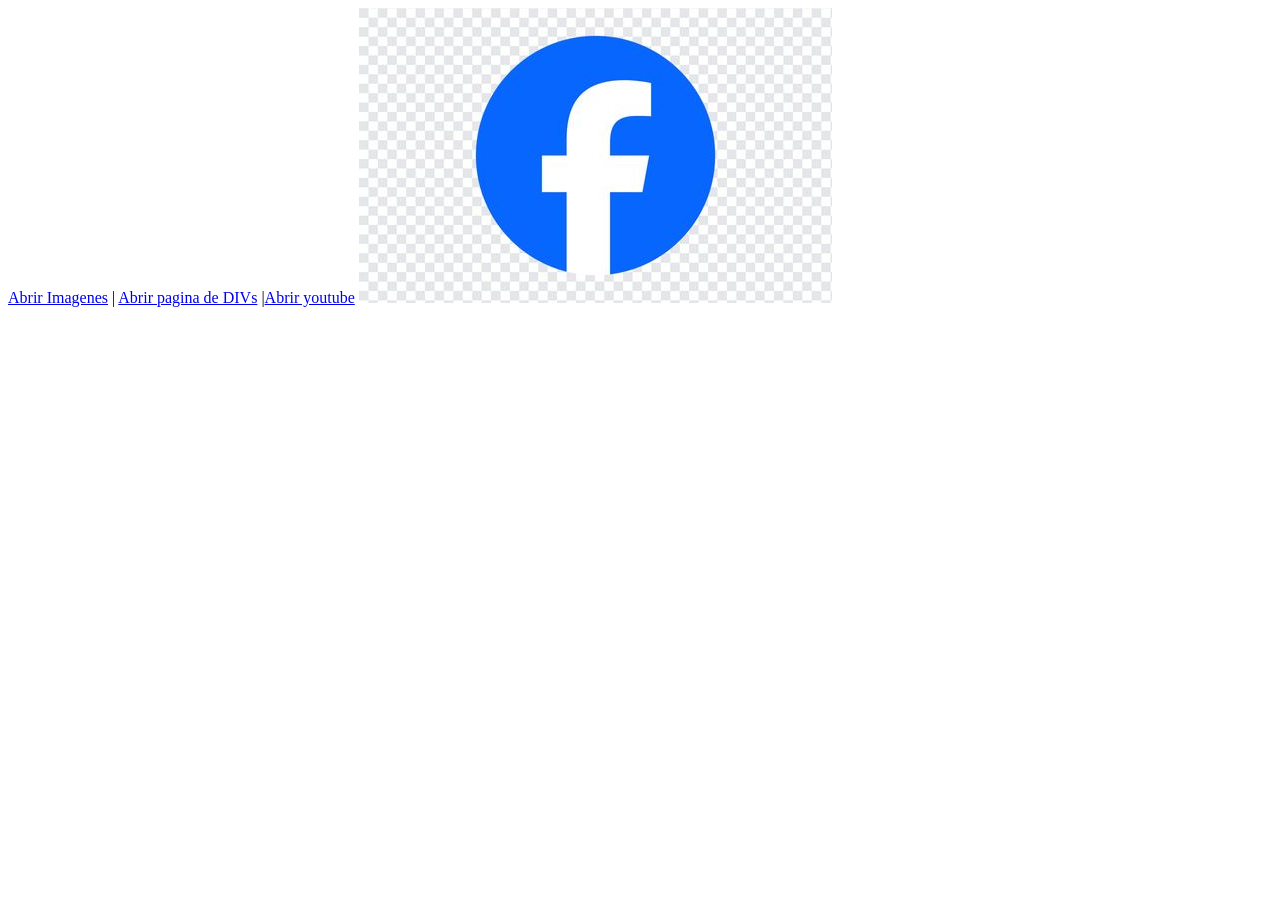
<file: index.html>
<!DOCTYPE html>
<html lang="es">
<head>
    <meta charset="UTF-8">
    <meta name="viewport" content="width=device-width, initial-scale=1.0">
    <title>MI TITULO</title>
</head>
<body>
    <a href="imagenes.html">Abrir Imagenes</a> | <a href="divs.html">Abrir pagina de DIVs</a>
    |<a href="https://www.youtube.com/">Abrir youtube</a>
    <a href="https://fb.com"><img src="imagenes/logofb.jpg"></a>
</body>
</html>
</file>
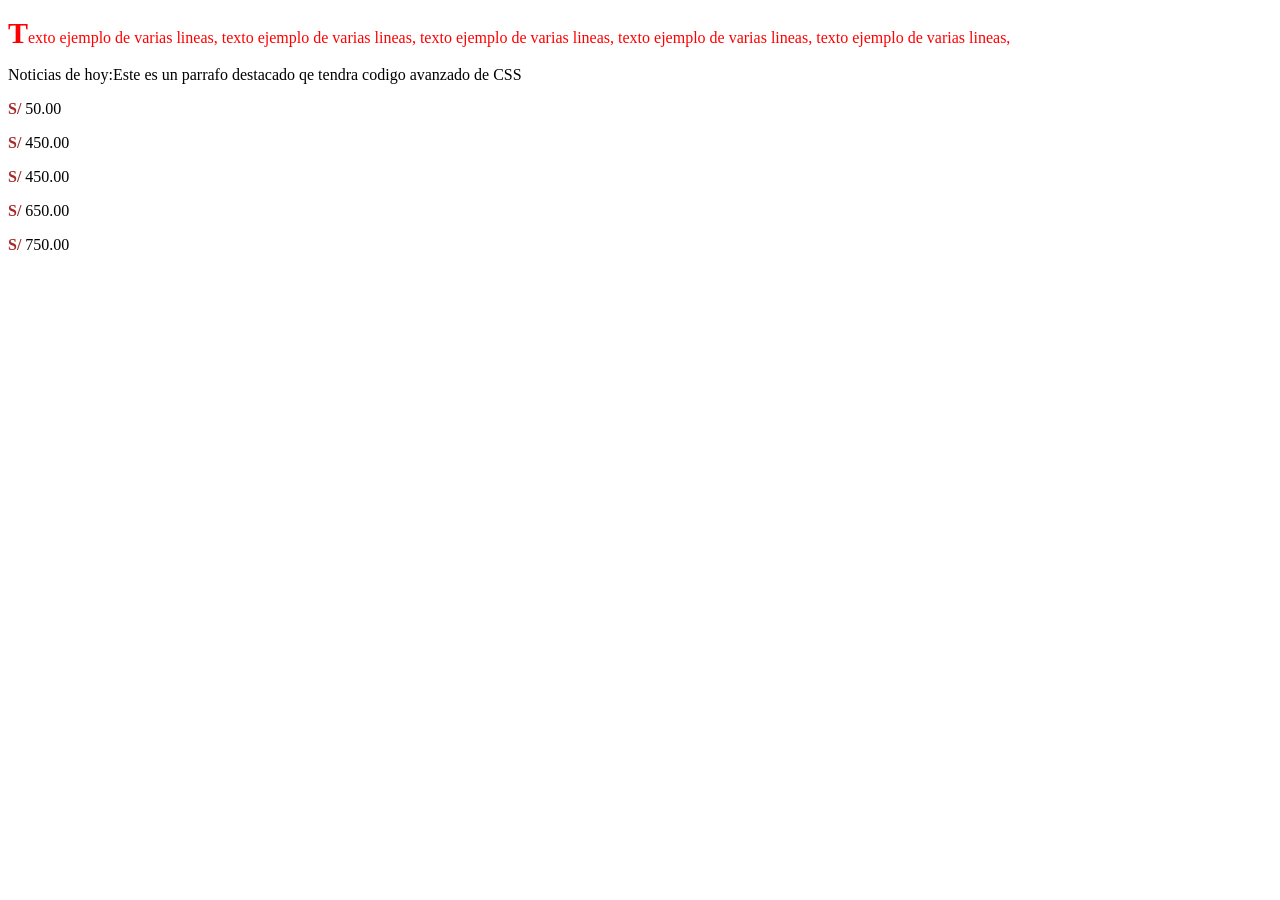
<file: ejemplo1.html>
<!DOCTYPE html>
<html lang="es">
<head>
    <meta charset="UTF-8">
    <meta name="viewport" content="width=device-width, initial-scale=1.0">
    <title>Document</title>
    <style>
        .texto::before{
        content: "Noticias de hoy:";
        }
        .moneda::before{
            content: "S/ ";
            font-weight: bold;
            color: brown;
                    }
        .primeraLinea::first-line{
            color: red;
        }
        .primeraLetra::first-letter{
            font-size: 30px;
            font-weight: bold;
            font-family: Verdana;
        }
        .seleccion::selection{
            color: greenyellow;
        }
    </style>
</head>
<body>
    <p class="primeraLinea primeraLetra seleccion">Texto ejemplo de varias lineas,
        texto ejemplo de varias lineas,
        texto ejemplo de varias lineas,
        texto ejemplo de varias lineas,
        texto ejemplo de varias lineas,
    </p>
    <p class="texto">Este es un parrafo destacado qe tendra
        codigo avanzado de CSS </p>
        <p class="moneda">50.00</p>
        <p class="moneda">450.00</p>
        <p class="moneda">450.00</p>
        <p class="moneda">650.00</p>
        <p class="moneda">750.00</p>
</body>
</html>
</file>
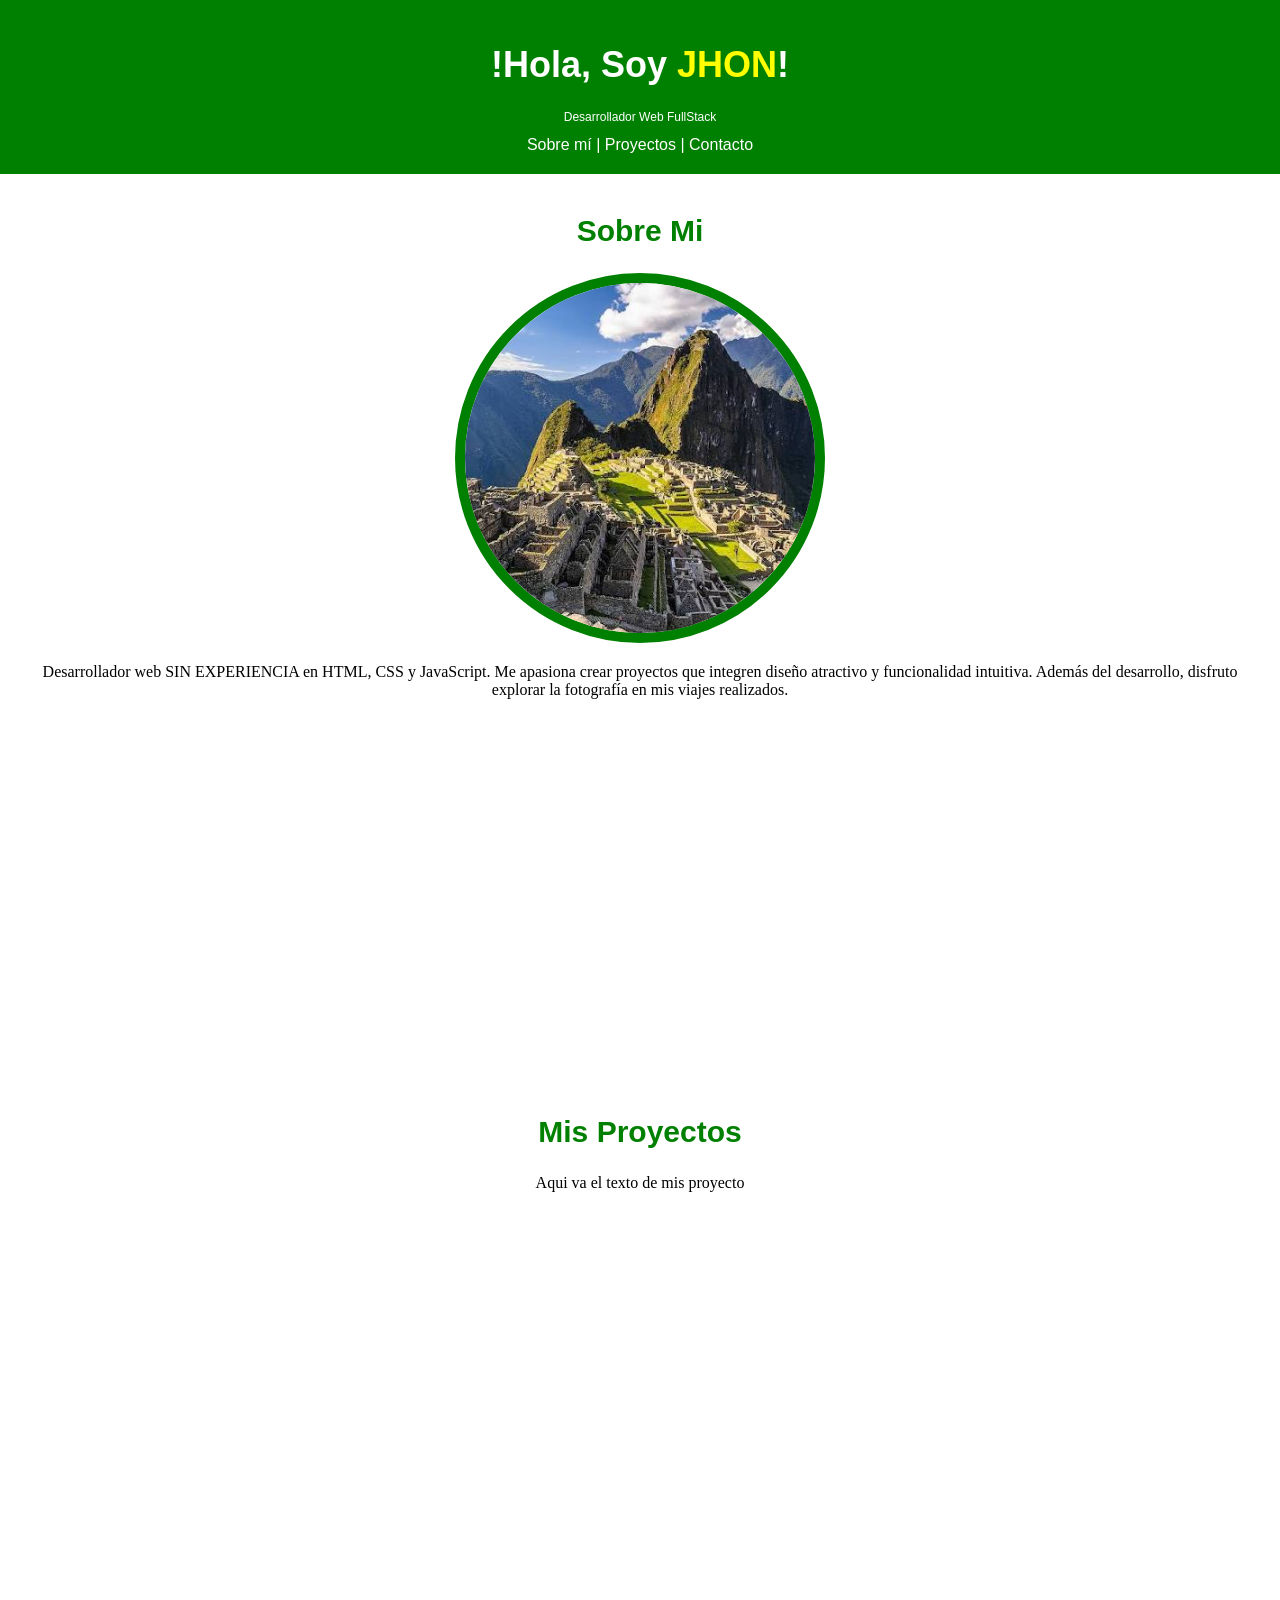
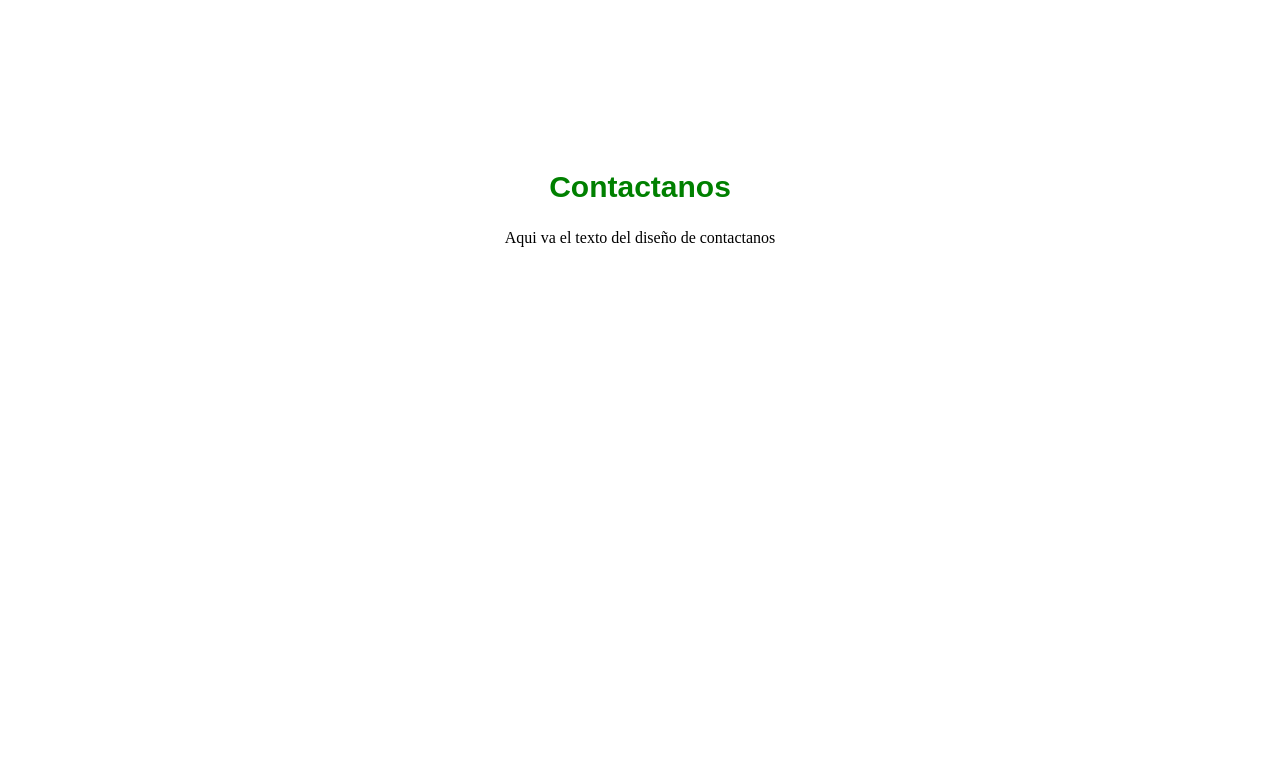
<file: ejemploPortada.html>
<!DOCTYPE html>
<html lang="es">
<head>
    <meta charset="UTF-8">
    <meta name="viewport" content="width=device-width, initial-scale=1.0">
    <link rel="stylesheet" href="estilos/estilosPortada.css">
    <title>Document</title>
</head>
<body>
    <header>
        <div class="encabezado">
            <h1>!Hola, Soy <span>JHON</span>!</h1> 
            <p>Desarrollador Web FullStack</p> 
            <nav>
                <a href="#sobre_mi">Sobre mí</a> |
                <a href="#mis_proyectos">Proyectos</a> |
                <a href="#contactanos">Contacto</a>
            </nav>
        </div>
    </header>
    <main>
        <div class="contenedor">
            <div id="sobre_mi">
                <h2>Sobre Mi</h2>
                <img src="imagenes/machupicchu.png" class="imagenCircular">
                <p>Desarrollador web SIN EXPERIENCIA en HTML, 
                    CSS y JavaScript. Me apasiona crear proyectos 
                    que integren diseño atractivo y funcionalidad 
                    intuitiva. Además del desarrollo, disfruto explorar
                    la fotografía en mis viajes realizados.
                </p>
                <br>
                <br>
                <br>
                <br>
                <br>
                <br>
                <br>
                <br>
                <br>
                <br>
                <br>
                <br>
                <br>
                <br>
                <br>
                <br>
                <br>
                <br>
                <br>
                <br>
            </div>
            <div id="mis_proyectos">
                <h2>Mis Proyectos</h2>
                <p>Aqui va el texto de mis proyecto</p>
                <br>
                <br>
                <br>
                <br>
                <br>
                <br>
                <br>
                <br>
                <br>
                <br>
                <br>
                <br>
                <br>
                <br>
                <br>
                <br>
                <br>
                <br>
                <br>
                <br>
                <br>
                <br>
                <br>
                <br>
                <br>
                <br>
                <br>
                <br>
                <br>
            </div>
             <div id="contactanos">
                <h2>Contactanos</h2>
                <p>Aqui va el texto del diseño
                    de contactanos
                </p>
                <br>
                <br>
                <br>
                <br>
                <br>
                <br>
                <br>
                <br>
                <br>
                <br>
                <br>
                <br>
                <br>
                <br>
                <br>
                <br>
                <br>
                <br>
                <br>
                <br>
                <br>
                <br>
                <br>
                <br>
                <br>
                <br>
                <br>
                <br>
            </div>
        </div>
    </main>
    <footer>

    </footer>
</body>
</html>
</file>
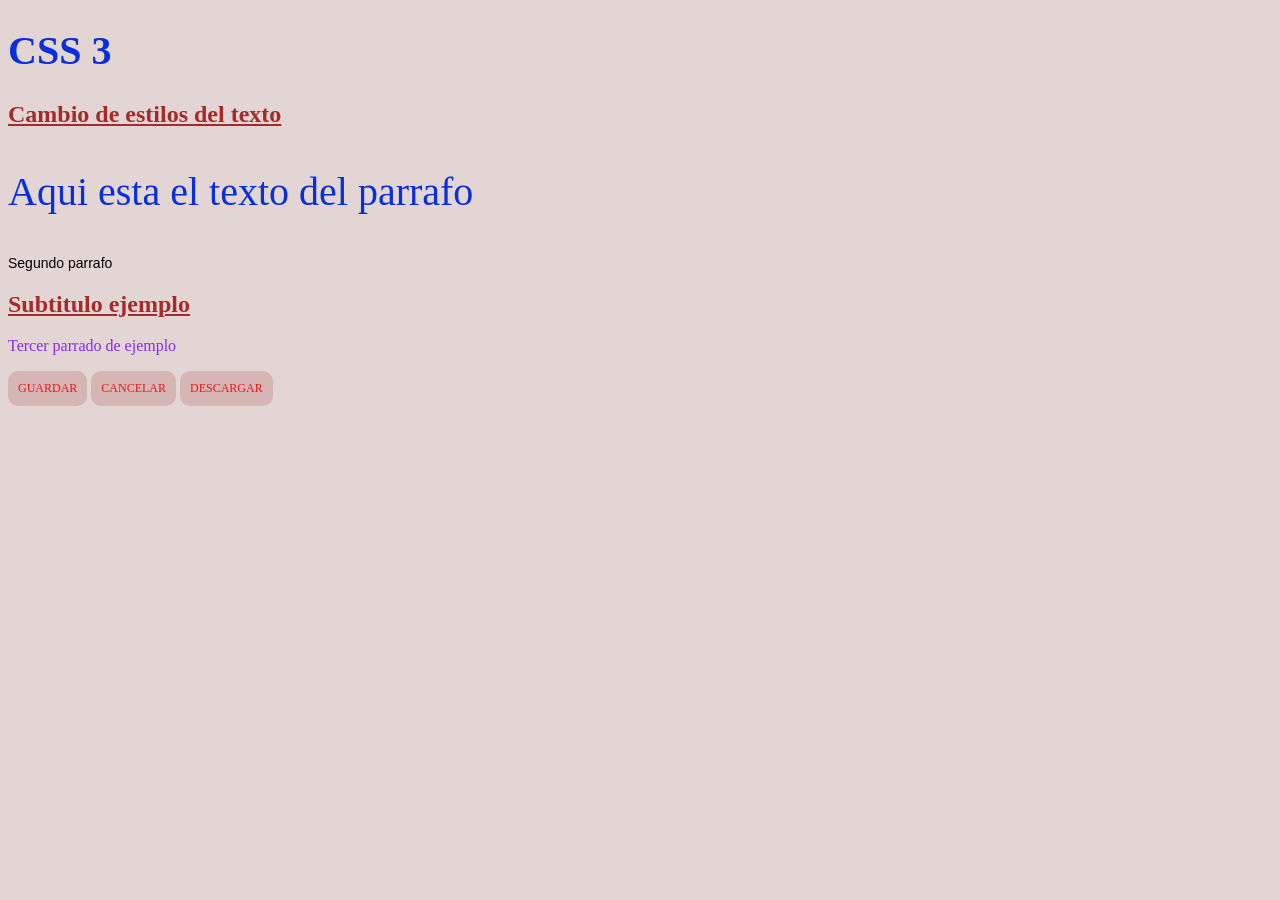
<file: estilos_colores.html>
<!DOCTYPE html>
<html lang="es">
<head>
    <meta charset="UTF-8">
    <meta name="viewport" content="widtg=device-width, initial-scale=1.0">
    <link rel="stylesheet" href="estilos.css">
    <title>Colores utilizando Estilos</title>

</head>
<body>
    <h1 class="cambiarColor">CSS 3</h1>
    <h2>Cambio de estilos del texto</h2>
    <p class="cambiarColor">Aqui esta el texto del parrafo</p>
    <p class="tipoLetra">Segundo parrafo</p>
    <h2>Subtitulo ejemplo</h2>
    <p id="parrafo">Tercer parrado de ejemplo</p>
    <button class="boton">GUARDAR</button>
    <button class="boton">CANCELAR</button>
    <button class="boton">DESCARGAR</button>
</body>
</html>
</file>
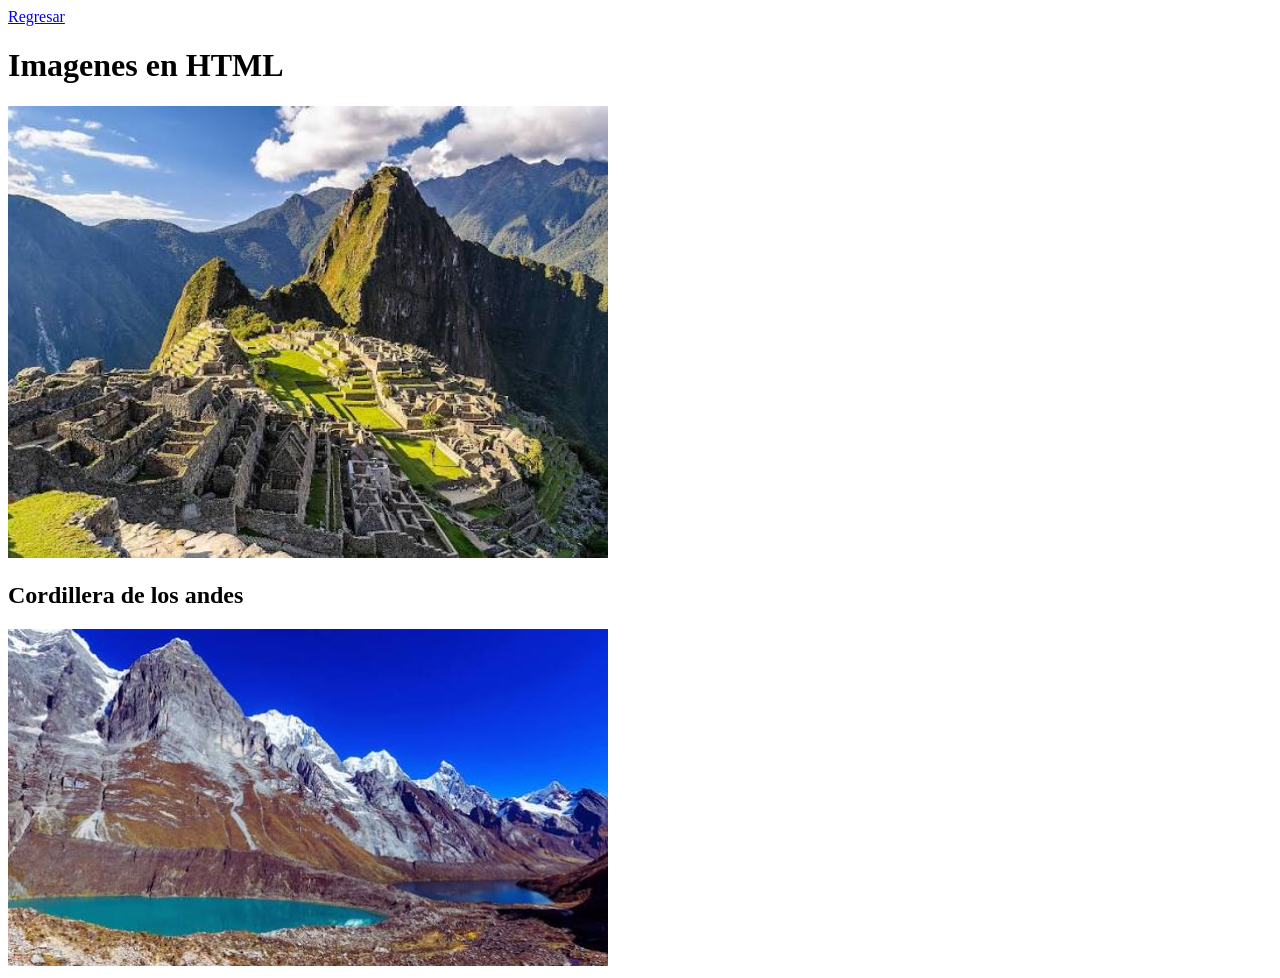
<file: imagenes.html>
<!DOCTYPE html>
<html lang="es">
<head>
    <meta charset="UTF-8">
    <meta name="viewport" content="widtg=device-width, initial-scale=1.0">

    <title>Imagenes fotos</title>
</head>
<body>
    <a href="index.html">Regresar</a> 
    <h1>Imagenes en HTML</h1>
    <img src="imagenes/machupicchu.png" width="600px" title="Imagen de Machupicchu" >
    <h2>Cordillera de los andes</h2>
    <img src="imagenes/cordillera.png" width="600px" title="Imagen de la corrdilera de los Andes">
        
</body>
</html>
</file>
<file: estilos/estilosPortada.css>
body{
    margin: 0;
    padding: 0;
}
.encabezado{
    background-color: green;
    color: white;
    font-family: Verdana, Geneva, Tahoma, sans-serif;
    text-align: center;
    padding: 20px;
}
.encabezado h1{
    font-size: 36px;
     
}
.encabezado p{
    font-size: 12px;
}
.encabezado a{
    color: white;
    text-decoration: none;
}
.encabezado a:hover{
    color: yellow;
    text-decoration: underline;
}
.encabezado span{
    color: yellow;
}
.contenedor{
 
    width: 1200px;
    margin: 0 auto;
    text-align: center;
}
.contenedor h2{
    margin-top: 40px;
    color: green;
    text-align: center;
    font-size: 30px;
    font-family: Verdana, Geneva, Tahoma, sans-serif;
}
.contenedor .imagenCircular{
    width: 350px;
    height: 350px;
    border-radius: 50%;
    object-fit: cover;
    border: 10px solid green;
}
</file>
<file: estilos.css>
.cambiarColor{
    color:rgb(8, 47, 219);
    font-size:40px; 
}
.tipoLetra{
    font-family: Verdana, Geneva, Tahoma, sans-serif;
    font-size: 14px;
}
h2{
    color:brown;
    font-weight: bold;
    text-decoration: underline;
}
body{
    background-color: rgb(228, 213, 213);
}
#parrafo{
    color: blueviolet;    
}
.boton{
    background-color: rgb(214, 181, 181);
    color: rgb(236, 23, 23);
    padding: 10px;
    border: none;
    border-radius: 10px;
    font-size: 12px;
    font-family: Verdana;
}
.boton:hover{
    background-color: red;
    color:rgb(106, 209, 201);
    box-shadow: 10px 10px 6px rgba(0, 0, 0, 0.5);
}
</file>
